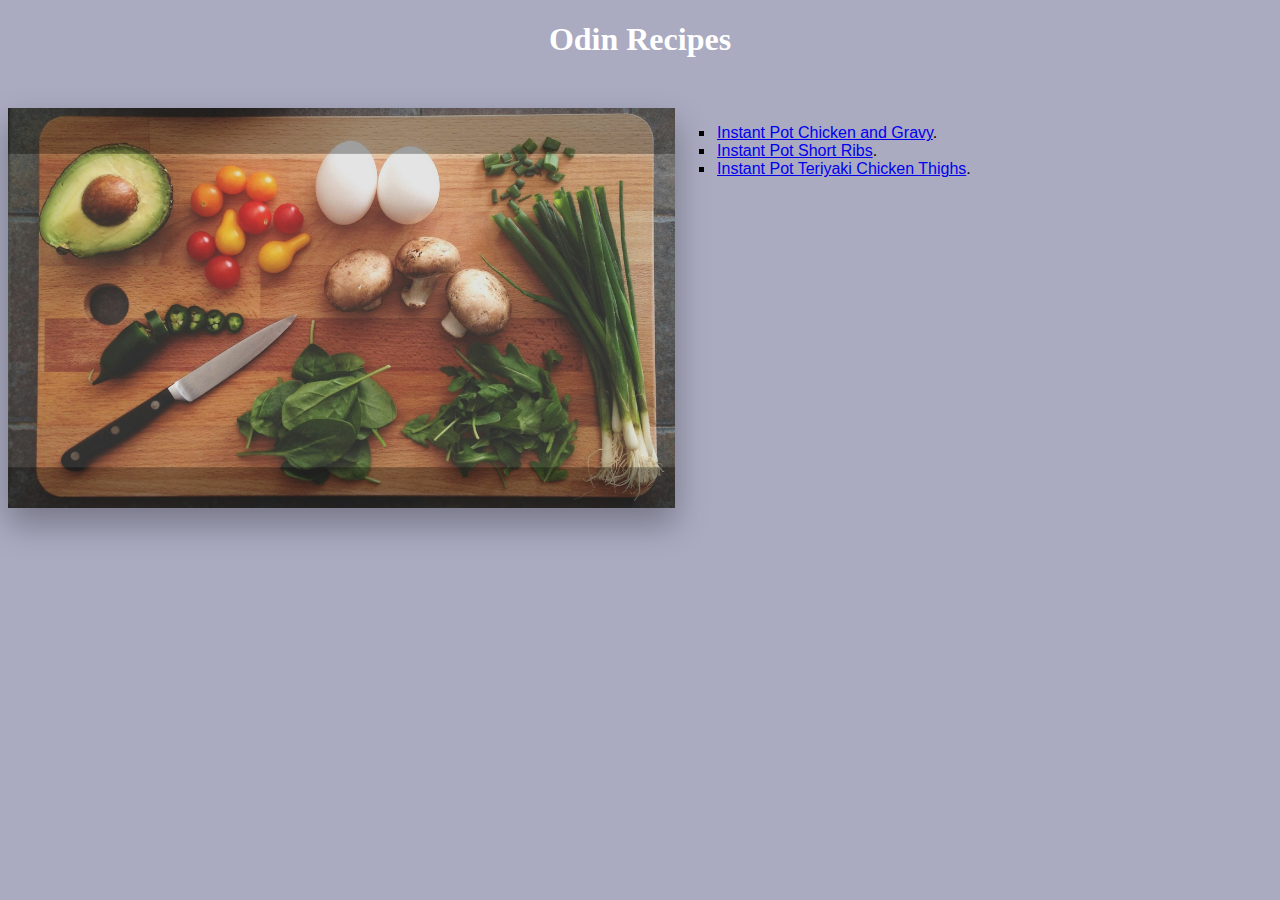
<file: index.html>
<!DOCTYPE html>
<html lang="en">
    <head>
        <meta charset="UTF-8">
        <title>Velkie's Odin Recipes</title>
        <link rel="stylesheet" href="style.css"> 
    </head>
    <body>
        <h1>Odin Recipes</h1>
        <div class="index-container feature">
            <div class="img-header-container">
                <img src="images/katie-smith-header.jpg" alt="Food on cutting board - Photo by Katie Smith on Unsplash" class="img-header">
            </div>
            <div class="index-list-container">
                <ul>
                    <li><a href="recipes/ip-chicken-and-gravy.html">Instant Pot Chicken and Gravy</a>.</li>
                    <li><a href="recipes/ip-short-ribs.html">Instant Pot Short Ribs</a>.</li>
                    <li><a href="recipes/ip-teriyaki-chicken-thighs.html">Instant Pot Teriyaki Chicken Thighs</a>.</li>
                </ul>
            </div>
        </div>
    </body>
</html>
</file>
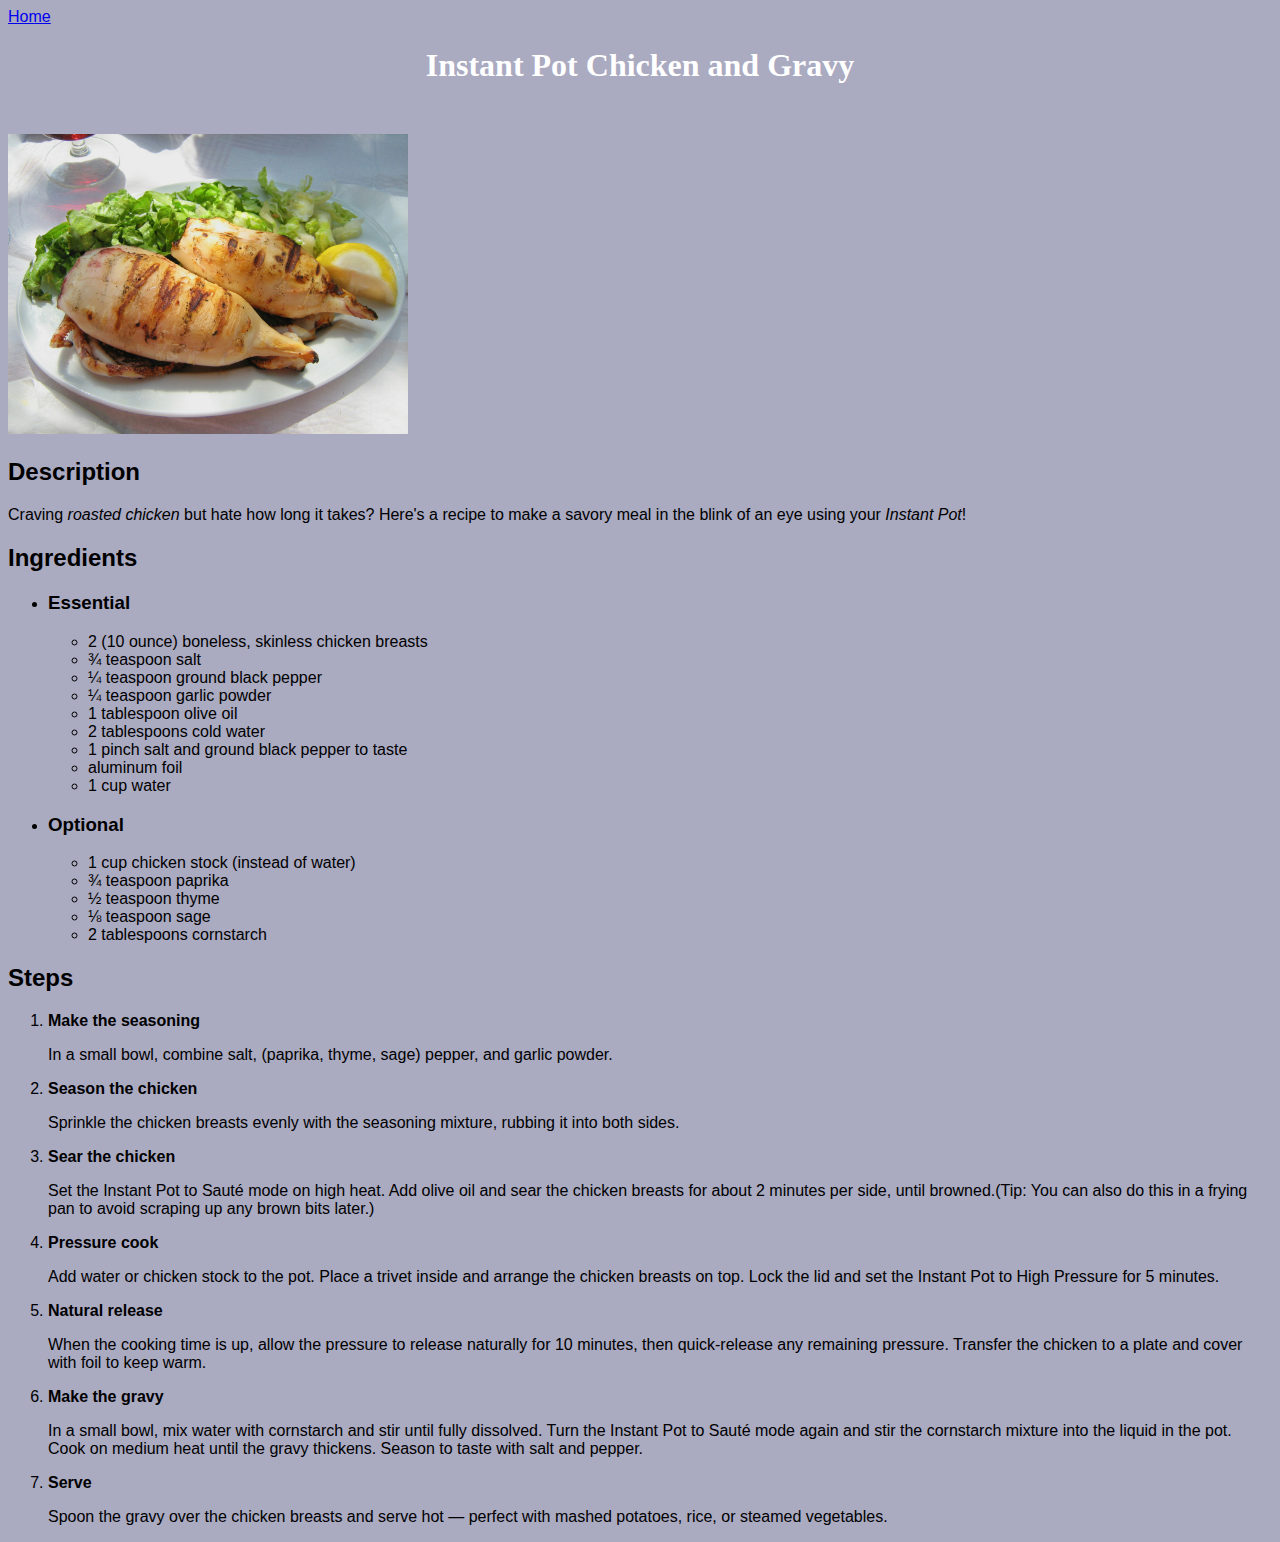
<file: recipes/ip-chicken-and-gravy.html>
<!DOCTYPE html>
<html lang="en">
    <head>
        <meta charset="UTF-8">
        <title>Instant Pot Chicken and Gravy</title>
        <link rel="stylesheet" href="../style.css"> 
    </head>
    <body>
        <a href="../index.html">Home</a>
        <h1>Instant Pot Chicken and Gravy</h1>
        <img src="../images/chicken-and-gravy.jpg" alt="A dinner plate with roasted chicken, lettuce and a piece of lemon on it. The foot of a wine glass is in the top left corner." width="400">
        <h2>Description</h2>
        Craving <em>roasted chicken</em> but hate how long it takes? Here's a recipe to make a savory meal in the blink of an eye using your <em>Instant Pot</em>!
        <h2>Ingredients</h2>
            <ul>
                <li><h3>Essential</h3></li>
                    <ul>
                        <li>2 (10 ounce) boneless, skinless chicken breasts</li>
                        <li>¾ teaspoon salt</li>
                        <li>¼ teaspoon ground black pepper</li>
                        <li>¼ teaspoon garlic powder</li>
                        <li>1 tablespoon olive oil</li>
                        <li>2 tablespoons cold water</li>
                        <li>1 pinch salt and ground black pepper to taste</li>
                        <li>aluminum foil</li>
                        <li>1 cup water</li>
                    </ul>
                <li><h3>Optional</h3></li>
                    <ul>
                        <li>1 cup chicken stock (instead of water)</li>
                        <li>¾ teaspoon paprika</li>
                        <li>½ teaspoon thyme</li>
                        <li>⅛ teaspoon sage</li>
                        <li>2 tablespoons cornstarch</li>
                    </ul>
            </ul>
        <h2>Steps</h2>
            <ol>
                <li><b>Make the seasoning</b><p>In a small bowl, combine salt, (paprika, thyme, sage) pepper, and garlic powder.</p></li>
                <li><b>Season the chicken</b><p>Sprinkle the chicken breasts evenly with the seasoning mixture, rubbing it into both sides.</p></li>
                <li><b>Sear the chicken</b><p>Set the Instant Pot to Sauté mode on high heat. Add olive oil and sear the chicken breasts for about 2 minutes per side, until browned.(Tip: You can also do this in a frying pan to avoid scraping up any brown bits later.)</p></li>
                <li><b>Pressure cook</b><p>Add water or chicken stock to the pot. Place a trivet inside and arrange the chicken breasts on top. Lock the lid and set the Instant Pot to High Pressure for 5 minutes.</p></li>
                <li><b>Natural release</b><p>When the cooking time is up, allow the pressure to release naturally for 10 minutes, then quick-release any remaining pressure. Transfer the chicken to a plate and cover with foil to keep warm.</p></li>
                <li><b>Make the gravy</b><p>In a small bowl, mix water with cornstarch and stir until fully dissolved. Turn the Instant Pot to Sauté mode again and stir the cornstarch mixture into the liquid in the pot. Cook on medium heat until the gravy thickens. Season to taste with salt and pepper.</p></li>
                <li><b>Serve</b><p>Spoon the gravy over the chicken breasts and serve hot — perfect with mashed potatoes, rice, or steamed vegetables.</p></li>
            </ol>
    </body>
</html>
</file>
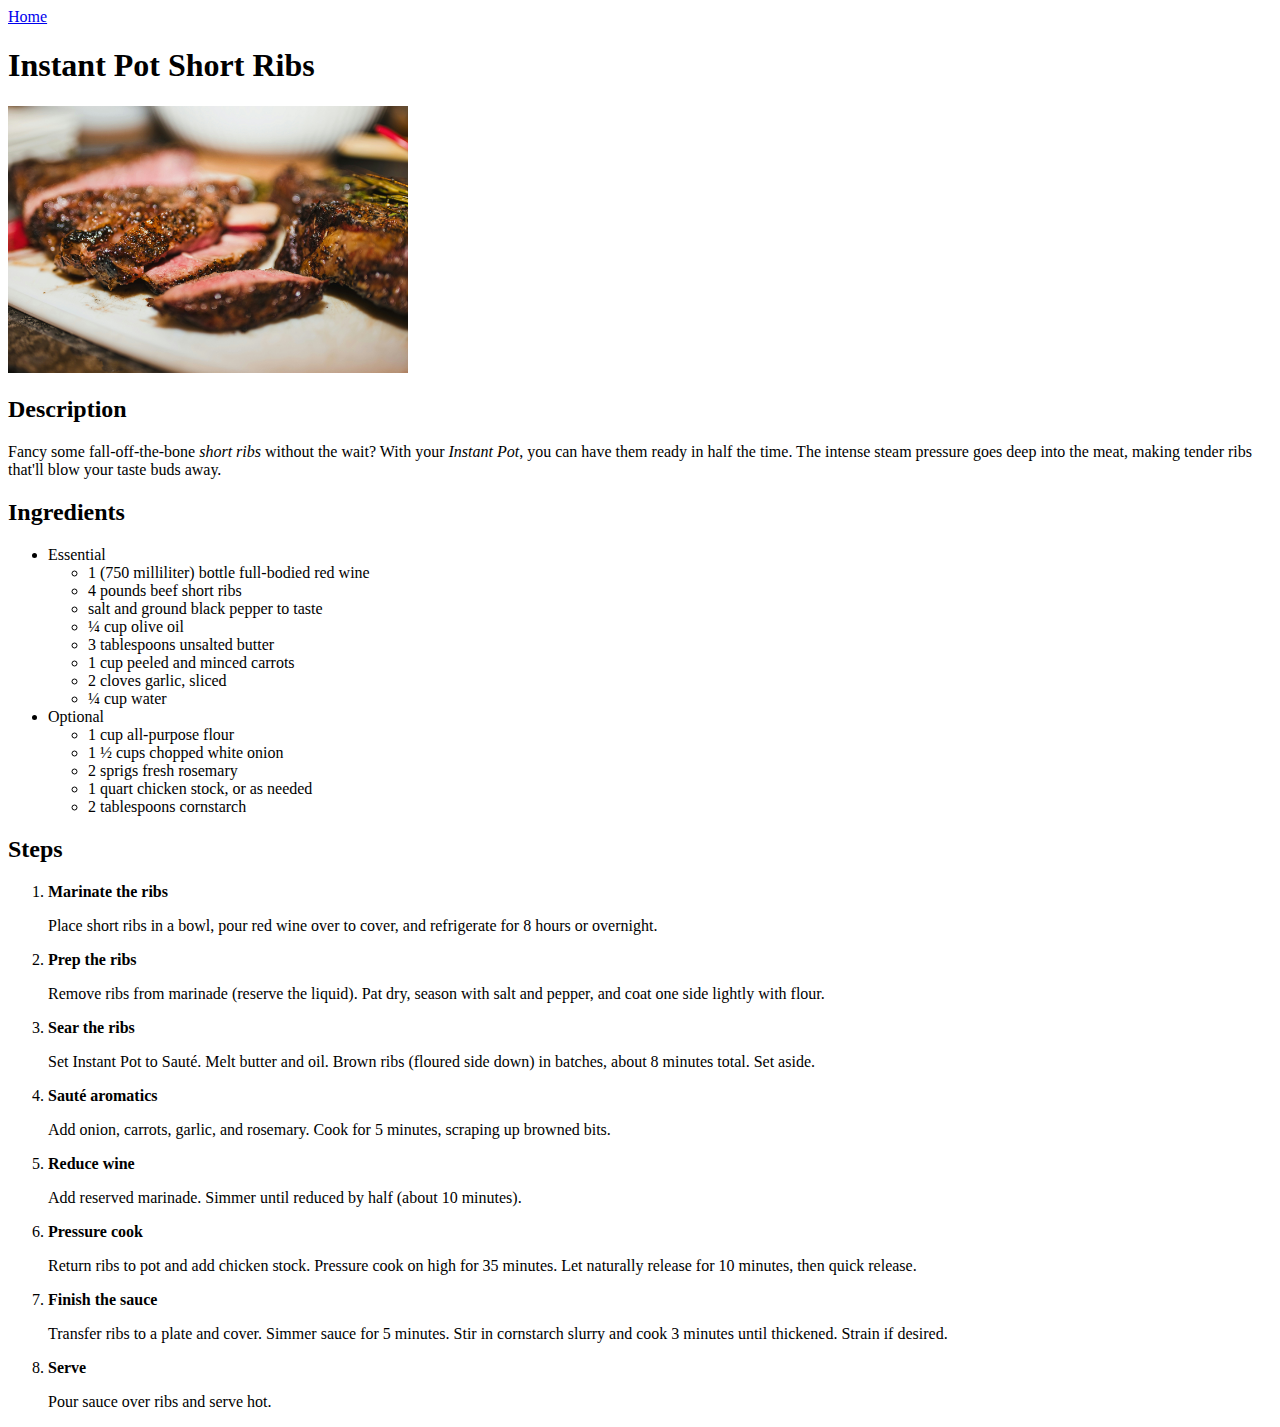
<file: recipes/ip-short-ribs.html>
<!DOCTYPE html>
<html lang="en">
    <head>
        <meta charset="UTF-8">
        <title>Instant Pot Short Ribs</title>
    </head>
    <body>
        <a href="../index.html">Home</a>
        <h1>Instant Pot Short Ribs</h1>
        <img src="../images/short-ribs.jpg" alt="Short ribs, roasted and sliced." width="400">
        <h2>Description</h2>
        Fancy some fall-off-the-bone <em>short ribs</em> without the wait? With your <em>Instant Pot</em>, you can have them ready in half the time. The intense steam pressure goes deep into the meat, making tender ribs that'll blow your taste buds away.
        <h2>Ingredients</h2>
            <ul>
                <li>Essential</li>
                    <ul>
                        <li>1 (750 milliliter) bottle full-bodied red wine</li>
                        <li>4 pounds beef short ribs</li>
                        <li>salt and ground black pepper to taste</li>
                        <li>¼ cup olive oil</li>
                        <li>3 tablespoons unsalted butter</li>
                        <li>1 cup peeled and minced carrots </li>
                        <li>2 cloves garlic, sliced</li>
                        <li>¼ cup water</li>
                    </ul>
                <li>Optional</li>
                    <ul>
                        <li>1 cup all-purpose flour</li>
                        <li>1 ½ cups chopped white onion</li>
                        <li>2 sprigs fresh rosemary</li>
                        <li>1 quart chicken stock, or as needed</li>
                        <li>2 tablespoons cornstarch</li>
                    </ul>
            </ul>
        <h2>Steps</h2>
            <ol>
                <li><b>Marinate the ribs</b><p>Place short ribs in a bowl, pour red wine over to cover, and refrigerate for 8 hours or overnight.</p></li>
                <li><b>Prep the ribs</b><p>Remove ribs from marinade (reserve the liquid). Pat dry, season with salt and pepper, and coat one side lightly with flour.</p></li>
                <li><b>Sear the ribs</b><p>Set Instant Pot to Sauté. Melt butter and oil. Brown ribs (floured side down) in batches, about 8 minutes total. Set aside.</p></li>
                <li><b>Sauté aromatics</b><p>Add onion, carrots, garlic, and rosemary. Cook for 5 minutes, scraping up browned bits.</p></li>
                <li><b>Reduce wine</b><p>Add reserved marinade. Simmer until reduced by half (about 10 minutes).</p></li>
                <li><b>Pressure cook</b><p>Return ribs to pot and add chicken stock. Pressure cook on high for 35 minutes. Let naturally release for 10 minutes, then quick release.</p></li>
                <li><b>Finish the sauce</b><p>Transfer ribs to a plate and cover. Simmer sauce for 5 minutes. Stir in cornstarch slurry and cook 3 minutes until thickened. Strain if desired.</p></li>
                <li><b>Serve</b><p>Pour sauce over ribs and serve hot.</p></li>
            </ol>
    </body>
</html>
</file>
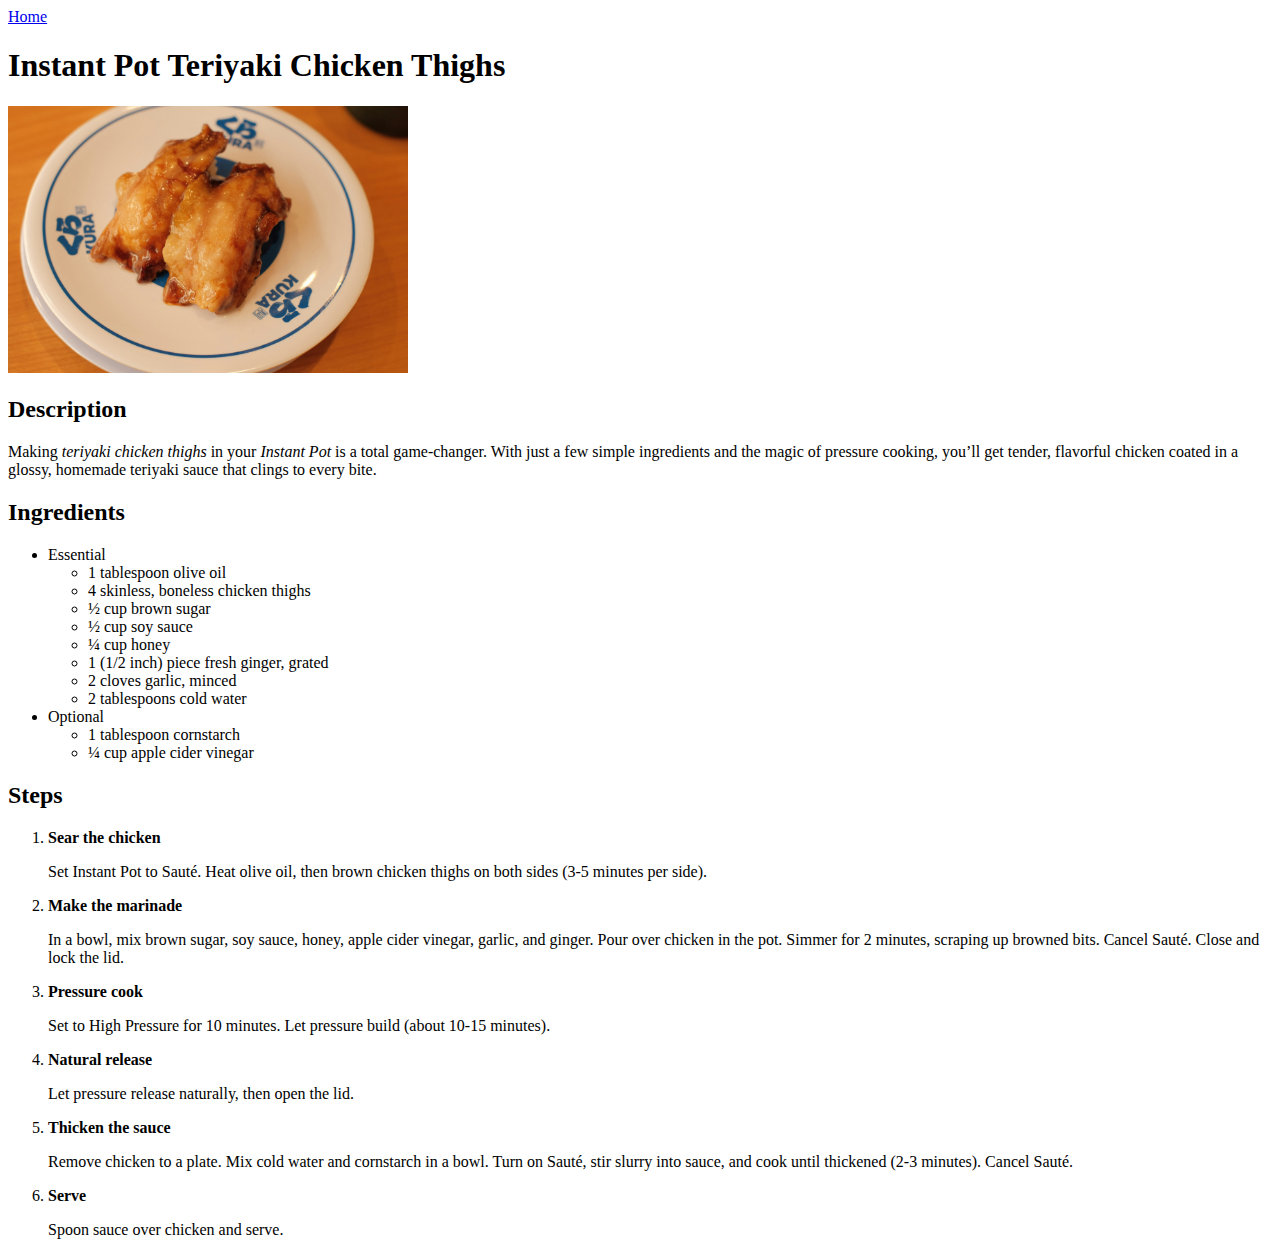
<file: recipes/ip-teriyaki-chicken-thighs.html>
<!DOCTYPE html>
<html lang="en">
    <head>
        <meta charset="UTF-8">
        <title>Instant Pot Teriyaki Chicken Thighs</title>
    </head>
    <body>
        <a href="../index.html">Home</a>
        <h1>Instant Pot Teriyaki Chicken Thighs</h1>
        <img src="../images/teriyaki-chicken-thighs.jpg" alt="Two pieces of teriyaki chicken thighs on a plate." width="400">
        <h2>Description</h2>
        Making <em>teriyaki chicken thighs</em> in your <em>Instant Pot</em> is a total game-changer. With just a few simple ingredients and the magic of pressure cooking, you’ll get tender, flavorful chicken coated in a glossy, homemade teriyaki sauce that clings to every bite.
        <h2>Ingredients</h2>
            <ul>
                <li>Essential</li>
                    <ul>
                        <li>1 tablespoon olive oil</li>
                        <li>4 skinless, boneless chicken thighs</li>
                        <li>½ cup brown sugar</li>
                        <li>½ cup soy sauce</li>
                        <li>¼ cup honey</li>
                        <li>1 (1/2 inch) piece fresh ginger, grated</li>
                        <li>2 cloves garlic, minced</li>
                        <li>2 tablespoons cold water</li>
                    </ul>
                <li>Optional</li>
                    <ul>
                        <li>1 tablespoon cornstarch</li>
                        <li>¼ cup apple cider vinegar</li>
                    </ul>
            </ul>
        <h2>Steps</h2>
            <ol>
                <li><b>Sear the chicken</b><p>Set Instant Pot to Sauté. Heat olive oil, then brown chicken thighs on both sides (3-5 minutes per side).</p></li>
                <li><b>Make the marinade</b><p>In a bowl, mix brown sugar, soy sauce, honey, apple cider vinegar, garlic, and ginger. Pour over chicken in the pot. Simmer for 2 minutes, scraping up browned bits. Cancel Sauté. Close and lock the lid.</p></li>
                <li><b>Pressure cook</b><p>Set to High Pressure for 10 minutes. Let pressure build (about 10-15 minutes).</p></li>
                <li><b>Natural release</b><p>Let pressure release naturally, then open the lid.</p></li>
                <li><b>Thicken the sauce</b><p>Remove chicken to a plate. Mix cold water and cornstarch in a bowl. Turn on Sauté, stir slurry into sauce, and cook until thickened (2-3 minutes). Cancel Sauté.</p></li>
                <li><b>Serve</b><p>Spoon sauce over chicken and serve.</p></li>
            </ol>
    </body>
</html>
</file>
<file: style.css>
body {
  background-color:  rgb(170, 170, 193);
  font-family: Verdana, Geneva, Tahoma, sans-serif;
}

h1 {
  font-family: copperplate, Georgia, Verdana;
  color: rgb(255, 255, 255);
  text-align: center;
  margin-bottom: 50px;
}

/* The big container */
.index-container {
  display: grid;
  grid-template-columns: 1fr 1fr; /* two equal columns */
  gap: 0px; /* Space between the columns */
  margin: 0 auto; /* Center the whole grid */
  /* max-width: 800px; */
}

/* Left Container */
.img-header-container {
  justify-content: right;   /* Align the list container right */
  padding: 0px;
}

/* Header Image */
.img-header-container img {
  box-shadow: 0 16px 32px rgba(0, 0, 0, 0.3);
  width: auto;
  height: 400px;
  margin: 0px;
}

/* Right Container */
.index-list-container {
  justify-content: left;   /* Align the list container left */
}

/* Index Recipe List */
.index-list-container li {
  text-align: left;
  list-style: square;
  margin: 0px;
  width: 400px;         /* Fixed width helps alignment */
  padding-left: 2px;
/*
  li { margin: 10px 0 }	---> Creates vertical spacing (like a line between them)
  list-style: none;
  padding: 0;
  display: flex;
  gap: 20px;
  border-left: 1px dashed red; ---> Show vertical axis as guide line 
*/
}

/* Mobile-friendly layout */
@media (max-width: 600px) {
  .index-container {
    grid-template-columns: 1fr; /* Stack into a single column */
  }
}
</file>
